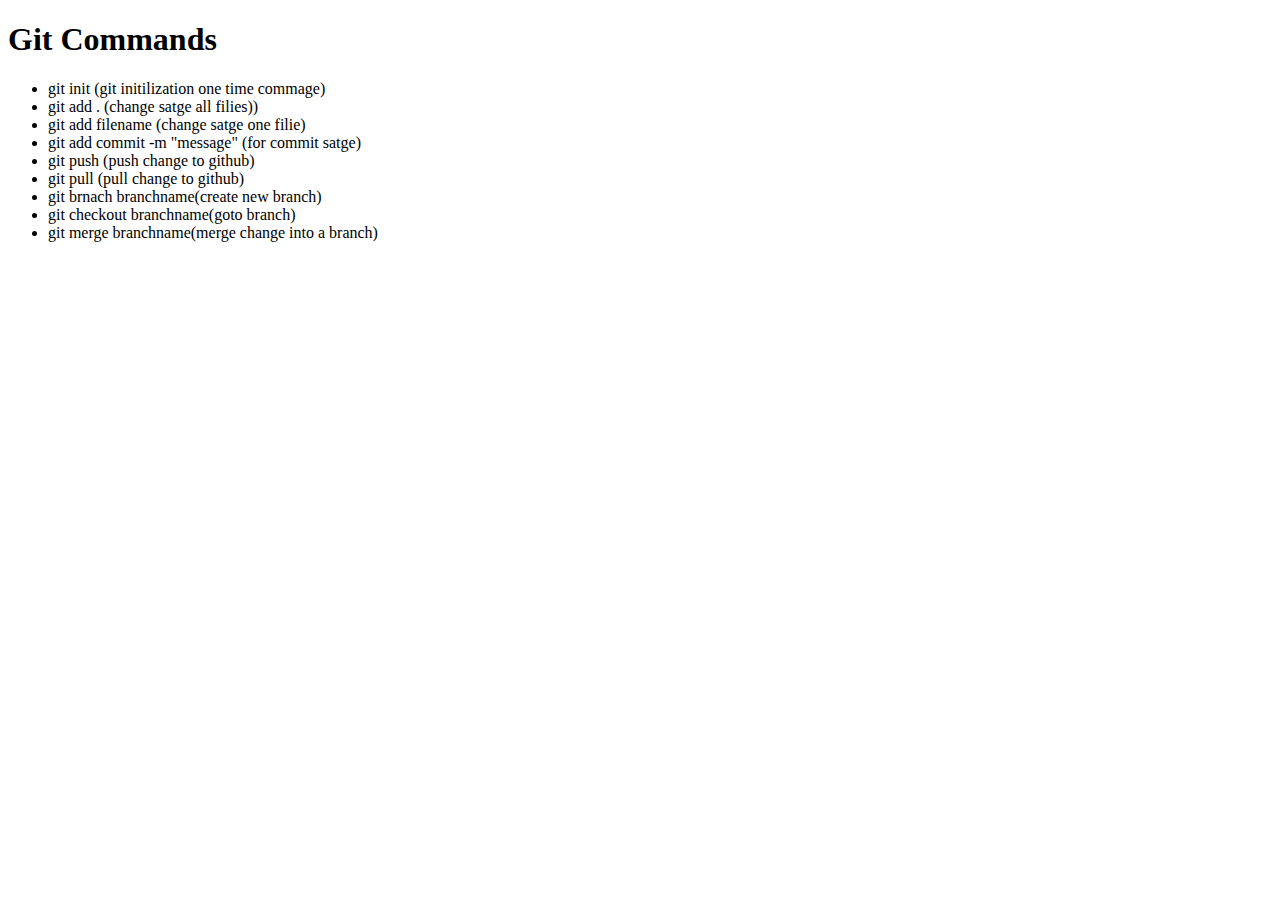
<file: git_commands.html>
<!DOCTYPE html>
<html lang="en">
  <head>
    <meta charset="UTF-8" />
    <meta http-equiv="X-UA-Compatible" content="IE=edge" />
    <meta name="viewport" content="width=device-width, initial-scale=1.0" />
    <title>Git Commands</title>
  </head>
  <body>
    <h1>Git Commands</h1>
    <ul>
        <li>git init (git initilization one time commage)</li>
        <li>git add . (change satge all filies))</li>
        <li>git add filename (change satge one filie)</li>
        <li>git add commit -m "message" (for commit satge)</li>
        <li>git push (push change to github)</li>
        <li>git pull (pull change to github)</li>
        <li>git brnach branchname(create new branch)</li>
        <li>git checkout branchname(goto branch)</li>
        <li>git merge branchname(merge change into a branch)</li>
    </ul>
  </body>
</html>
</file>
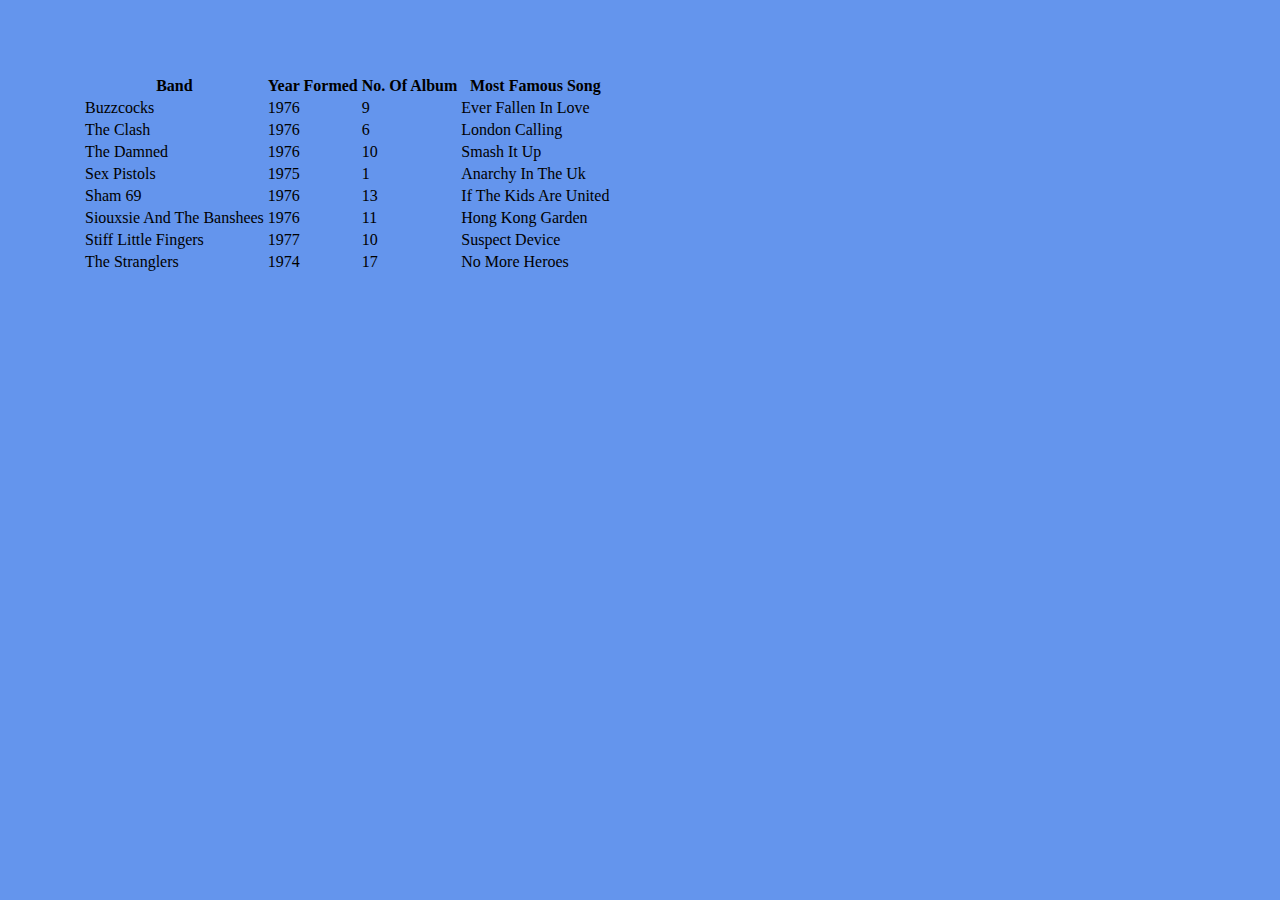
<file: create table/table.html>
<!DOCTYPE html>
<html lang="en">
<head>
    <meta charset="UTF-8">
    <meta http-equiv="X-UA-Compatible" content="IE=edge">
    <meta name="viewport" content="width=device-width, initial-scale=1.0">
    <title> Create a Table </title>
    <link rel="stylesheet" href="table.css">
    
</head>
<body>
    <div class="table">
    <table> 
        <tr> <th>Band</th>
            <th>Year Formed </th>
            <th>No. of Album</th>
            <th>Most Famous Song</th>
        </tr>
       
        <tr>
            <td> Buzzcocks </td>
            <td> 1976 </td>
            <td>9</td>
            <td> Ever fallen in love</td>

        </tr>
        <tr>
            <td> The Clash</td>
            <td>1976</td>
            <td>6</td>
            <td> London calling </td>
        </tr>

        <tr>
                <td>The Damned</td>
                <td>1976</td>
                <td>10</td>
                <td>Smash it up </td>
  
        </tr>
        <tr>
            <td>Sex Pistols</td>
            <td>1975</td>
            <td>1</td>
            <td>Anarchy in the Uk</td>
            
        </tr>

        <tr>
            <td>Sham 69</td>
            <td>1976</td>
            <td>13</td>
            <td>If The Kids Are United</td>

        </tr>
         
        <tr>
            <td> Siouxsie and the Banshees</td>
            <td>1976</td>
            <td>11</td>
            <td>Hong Kong Garden</td>

        </tr>

        <tr>
            <td> Stiff Little Fingers</td>
            <td>1977</td>
            <td>10</td>
            <td>Suspect Device</td>

        </tr>

        <tr>
            <td>The stranglers</td>
            <td>1974</td>
            <td>17</td>
            <td>No More Heroes</td>

        </tr>


    </table>

</div>

</body>
</html>
</file>
<file: create table/table.css>
.table{
    border: 100%;
    width: 1px solid;
    padding:24px;
    font-family:Cambria, Cochin, Georgia, Times, 'Times New Roman', serif;
    margin: 50px;
text-transform: capitalize ;
}
.table header{
    display: flex;
    width: 100%;
    background:#000;
     text-align: center;
    padding: 3.5;
}

.table row{
    display: flex;
    padding: 3.5;
}

:nth-last-of-type(odd){
    background: cornflowerblue;
}
</file>
